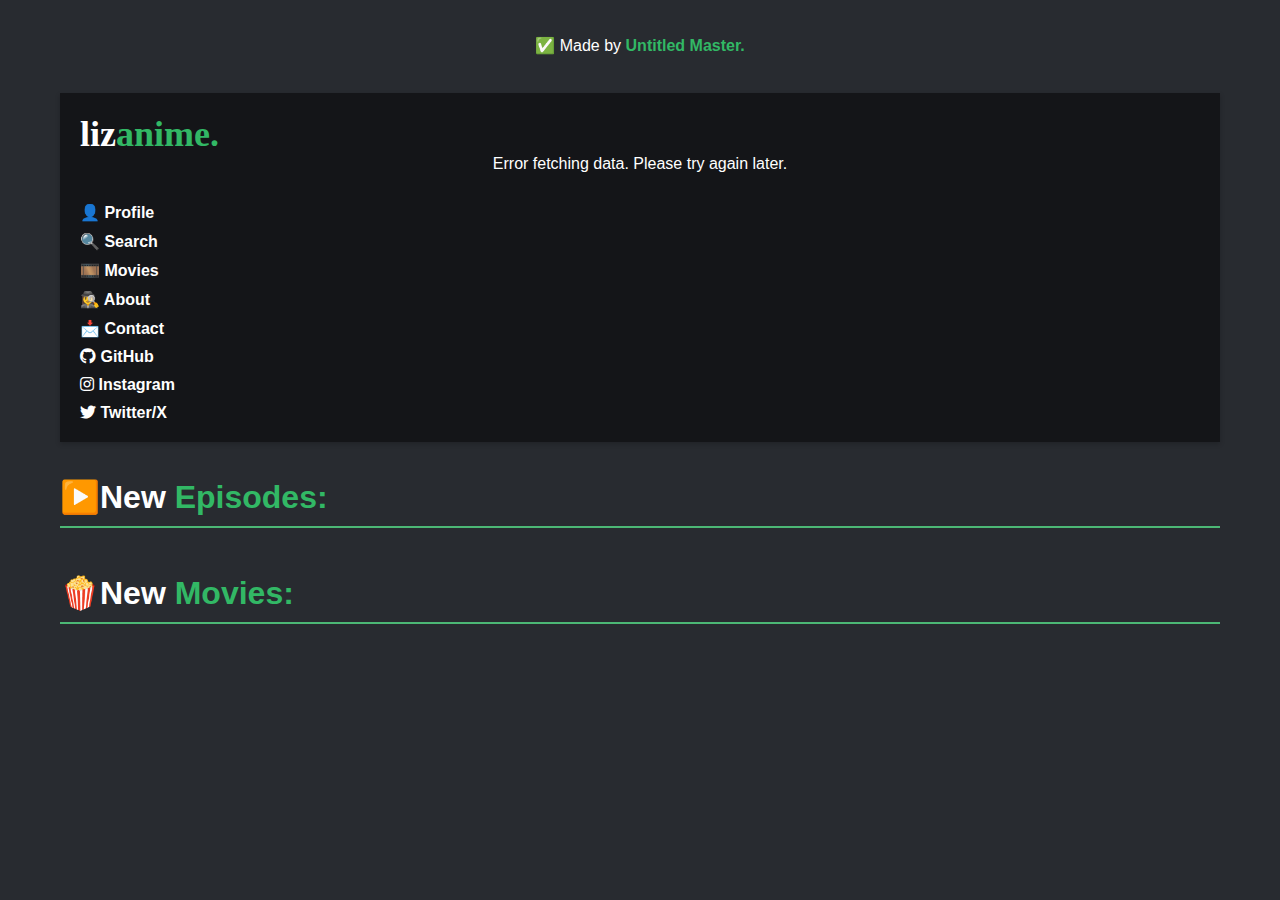
<file: index.html>
<!DOCTYPE html>
<html lang="en">

<head>
    <meta charset="UTF-8">
    <meta name="viewport" content="width=device-width, initial-scale=1.0">
    <title>LizAnime</title>
    <link rel="stylesheet" href="https://cdnjs.cloudflare.com/ajax/libs/font-awesome/5.15.4/css/all.min.css"> <!-- Font Awesome CSS link -->
    <link rel="stylesheet" href="styles.css">
    <link href="[data-uri]" rel="icon" type="image/x-icon">
</head>

<body>
    <br>
    <br>
    <p class="copy">✅ Made by <strong>Untitled Master.</strong></p>
    <br>

    <div class="container">
        <header class="header">
            <div class="header-container">
                <h1 class="title">liz<strong>anime.</strong></h1>
                <div class="loading-container" id="loading-container">
                    <div class="loading-spinner"></div>
                    <p class="loading-text">Loading...</p>
                </div>
                <nav class="navigation">
                    <ul class="nav-list">
                        <li><a href="profile.html">👤 Profile</a></li>
                        <li><a href="anime.html">🔍 Search</a></li>
                        <li><a href="movies.html">🎞️ Movies</a></li>
                        <li><a href="about.html">🕵️‍♀️ About</a></li>
                        <li><a href="#">📩 Contact</a></li>
                        <!-- Social media icons -->
                        <li><a href="https://github.com/Untitled-Master"><i class="fab fa-github"></i> GitHub</a></li>
                        <li><a href="https://www.instagram.com/untitledmaster/"><i class="fab fa-instagram"></i> Instagram</a></li>
                        <li><a href="https://x.com/untitledmaster0"><i class="fab fa-twitter"></i> Twitter/X</a></li>
                    </ul>
                </nav>
            </div>
        </header>
        <div class="Newep">
            <br>
            <br>
            <h1 class="titleone">▶️New <strong>Episodes:</strong></h1>
            <div class="custom-hr"></div>
        </div>
        <div class="episodes-grid" id="episodes">
            <!-- Episodes will be dynamically added here -->
        </div>
        <div class="Newep">
            <br>
            <br>
            <h1 class="titleone">🍿New <strong>Movies:</strong></h1>
            <div class="custom-hr"></div>
        </div>
        <div class="episodes-grid" id="movies">
            <!-- Episodes will be dynamically added here -->
        </div>
    </div>
    <script src="script.js"></script>
</body>

</html>
</file>
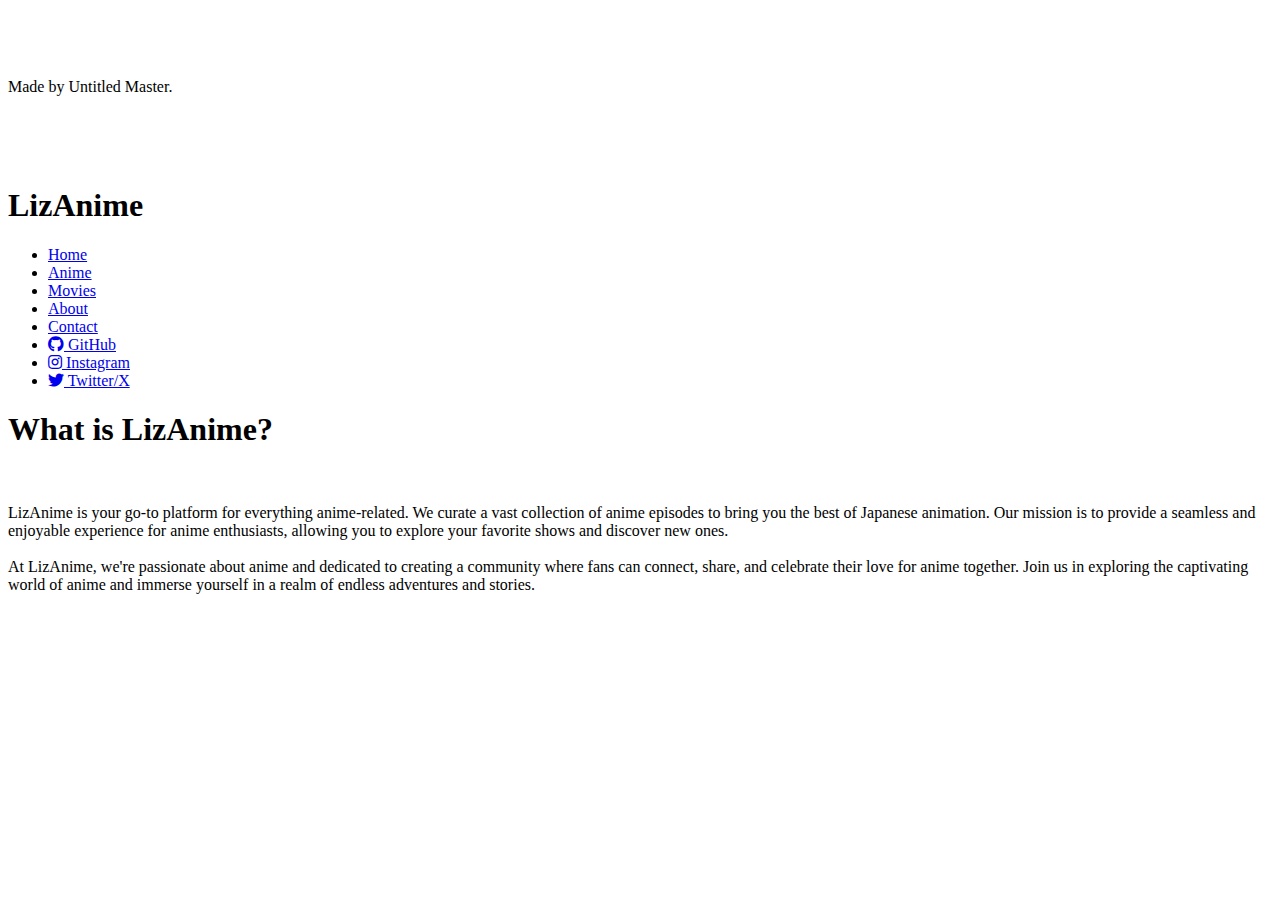
<file: about.html>
<!DOCTYPE html>
<html lang="en">

<head>
    <meta charset="UTF-8">
    <meta name="viewport" content="width=device-width, initial-scale=1.0">
    <title>LizAnime │ About</title>
    <link rel="stylesheet" href="https://cdnjs.cloudflare.com/ajax/libs/font-awesome/5.15.4/css/all.min.css"> <!-- Font Awesome CSS link -->
    <link rel="stylesheet" href="https://lizanime.vercel.app/styles.css">
    <link href="[data-uri]" rel="icon" type="image/x-icon">
</head>

<body>
    <br>
    <br>
    <br>
    <p class="copy">Made by Untitled Master.</p>
    <br>
    <br>
    <br>
    <div class="container">
        <div class="episodes-grid" id="episodes">
            <header class="header">
                <div class="header-container">
                    <h1 class="title">LizAnime</h1>
                    <nav class="navigation">
                        <ul class="nav-list">
                            <li><a href="index.html">Home</a></li>
                            <li><a href="anime.html">Anime</a></li>
                            <li><a href="#">Movies</a></li>
                            <li><a href="about.html">About</a></li>
                            <li><a href="#">Contact</a></li>
                            <!-- Social media icons -->
                            <li><a href="https://github.com/Untitled-Master"><i class="fab fa-github"></i> GitHub</a></li>
                            <li><a href="https://www.instagram.com/untitledmaster/"><i class="fab fa-instagram"></i> Instagram</a></li>
                            <li><a href="https://x.com/untitledmaster0"><i class="fab fa-twitter"></i> Twitter/X</a></li>
                        </ul>
                    </nav>
                </div>
            </header>
            <div class="divg2">
                <h1>What is <strong>LizAnime</strong>?</h1>
                <br>
                <p>LizAnime is your go-to platform for everything anime-related. We curate a vast collection of anime episodes to bring you the best of Japanese animation. Our mission is to provide a seamless and enjoyable experience for anime enthusiasts, allowing you to explore your favorite shows and discover new ones.

                <br>
                <br>    
                    At LizAnime, we're passionate about anime and dedicated to creating a community where fans can connect, share, and celebrate their love for anime together. Join us in exploring the captivating world of anime and immerse yourself in a realm of endless adventures and stories.</p>
            </div>
            <!-- Episodes will be dynamically added here -->
        </div>
    </div>
</body>

</html>
</file>
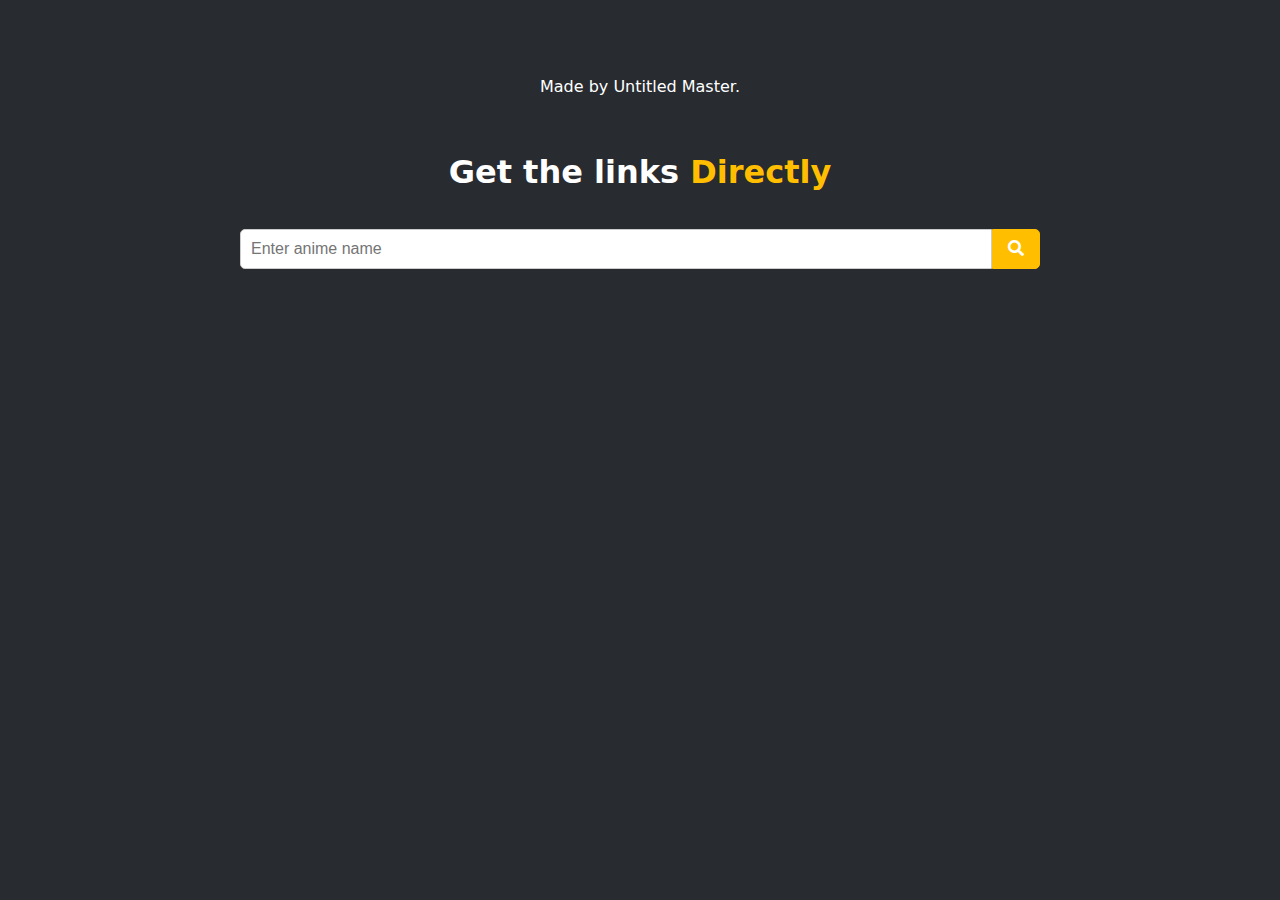
<file: anime.html>
<!DOCTYPE html>
<html lang="en">
<head>
<meta charset="UTF-8">
<meta name="viewport" content="width=device-width, initial-scale=1.0">
<title>LizAnime │ Search</title>
<link rel="stylesheet" href="https://cdnjs.cloudflare.com/ajax/libs/font-awesome/5.15.4/css/all.min.css">
<link href="[data-uri]" rel="icon" type="image/x-icon">


<style>
    /* Reset default styles */
    * {
        box-sizing: border-box;
        margin: 0;
        padding: 0;
    }

    body {
        font-family: system-ui, -apple-system, BlinkMacSystemFont, 'Segoe UI', Roboto, Oxygen, Ubuntu, Cantarell, 'Open Sans', 'Helvetica Neue', sans-serif;
        background-color: #282b30; /* Dark background */
        color: #fff; /* Light text color */
        padding: 20px;
    }

    .container {
        max-width: 800px;
        margin: 0 auto;
    }

    .input-container {
        display: flex;
        margin-bottom: 20px;
    }

    .anime-input {
        flex: 1;
        padding: 10px;
        border: 1px solid #ccc;
        border-radius: 5px 0 0 5px;
        font-size: 16px;
        background-color: #fff;
        color: #333;
    }

    .search-btn {
        padding: 10px 15px;
        border: 1px solid #ffbf00;
        border-radius: 0 5px 5px 0;
        background-color: #ffbf00;
        color: #fff;
        font-size: 16px;
        cursor: pointer;
        transition: background-color 0.3s ease;
    }

    .search-btn:hover {
        background-color: #ffbf00; /* Darker shade on hover */
    }

    .episode-list {
        list-style-type: none;
        padding: 0;
    }

    .episode-item {
        margin-bottom: 10px;
    }

    .episode-title {
        display: flex;
        align-items: center;
        font-size: 16px;
        font-weight: bold;
        margin-bottom: 5px;
        color: #fff; /* White text color */
        cursor: pointer;
    }

    .episode-icon {
        margin-right: 10px;
    }

    .episode-links {
        display: none;
        margin-left: 20px;
    }

    .server-link {
        display: block;
        margin-bottom: 5px;
        color: #fff;
        text-decoration: none;
        transition: color 0.3s ease;
    }

    .server-link:hover {
        color: #ffbf00; /* Main blue color on hover */
    }
    .copy{
        text-align: center;
    }
    strong{
        color: #ffbf00;
    }
</style>
</head>
<body>
    <br>
    <br>
    <br>
    <p class="copy">Made by Untitled Master.</p>
    <br>
    <br>
    <br>
    <h1 class="copy">Get the links <strong>Directly</strong></h1>
    <br>
    <br>
<div class="container">
    <div class="input-container">
        <input type="text" id="animeInput" class="anime-input" placeholder="Enter anime name">
        <button onclick="fetchEpisodes()" class="search-btn"><i class="fas fa-search"></i></button>
    </div>
    <ul id="episodeList" class="episode-list"></ul>
</div>
<script>
    function fetchEpisodes() {
        const animeName = document.getElementById('animeInput').value.trim();
        if (!animeName) {
            alert('Please enter an anime name.');
            return;
        }

        const apiUrl = `https://lizanime-api.onrender.com/anime_episodes1?anime=${encodeURIComponent(animeName)}`;
        fetch(apiUrl)
            .then(response => {
                if (!response.ok) {
                    throw new Error('Network response was not ok.');
                }
                return response.json();
            })
            .then(data => {
                displayEpisodesList(data);
            })
            .catch(error => {
                console.error('There was a problem fetching the episodes:', error);
                alert('There was a problem fetching the episodes. Please try again later.');
            });
    }

    function displayEpisodesList(episodes) {
        const episodeList = document.getElementById('episodeList');
        episodeList.innerHTML = '';

        episodes.forEach((episode, index) => {
            const episodeItem = document.createElement('li');
            episodeItem.classList.add('episode-item');

            const episodeTitle = document.createElement('div');
            episodeTitle.classList.add('episode-title');
            episodeTitle.innerHTML = `<i class="fas fa-play-circle episode-icon"></i>${episode.title}`;
            episodeTitle.addEventListener('click', () => toggleServers(episodeItem));
            episodeItem.appendChild(episodeTitle);

            const episodeLinks = document.createElement('div');
            episodeLinks.classList.add('episode-links');

            episode.urls.forEach((url, serverIndex) => {
                const serverLink = document.createElement('a');
                serverLink.href = url.trim();
                serverLink.target = '_blank';
                serverLink.classList.add('server-link');
                serverLink.textContent = `Server ${serverIndex + 1}`;
                episodeLinks.appendChild(serverLink);
            });

            episodeItem.appendChild(episodeLinks);
            episodeList.appendChild(episodeItem);
        });
    }

    function toggleServers(episodeItem) {
        const episodeLinks = episodeItem.querySelector('.episode-links');
        episodeLinks.style.display = episodeLinks.style.display === 'block' ? 'none' : 'block';
    }
</script>
</body>
</html>
</file>
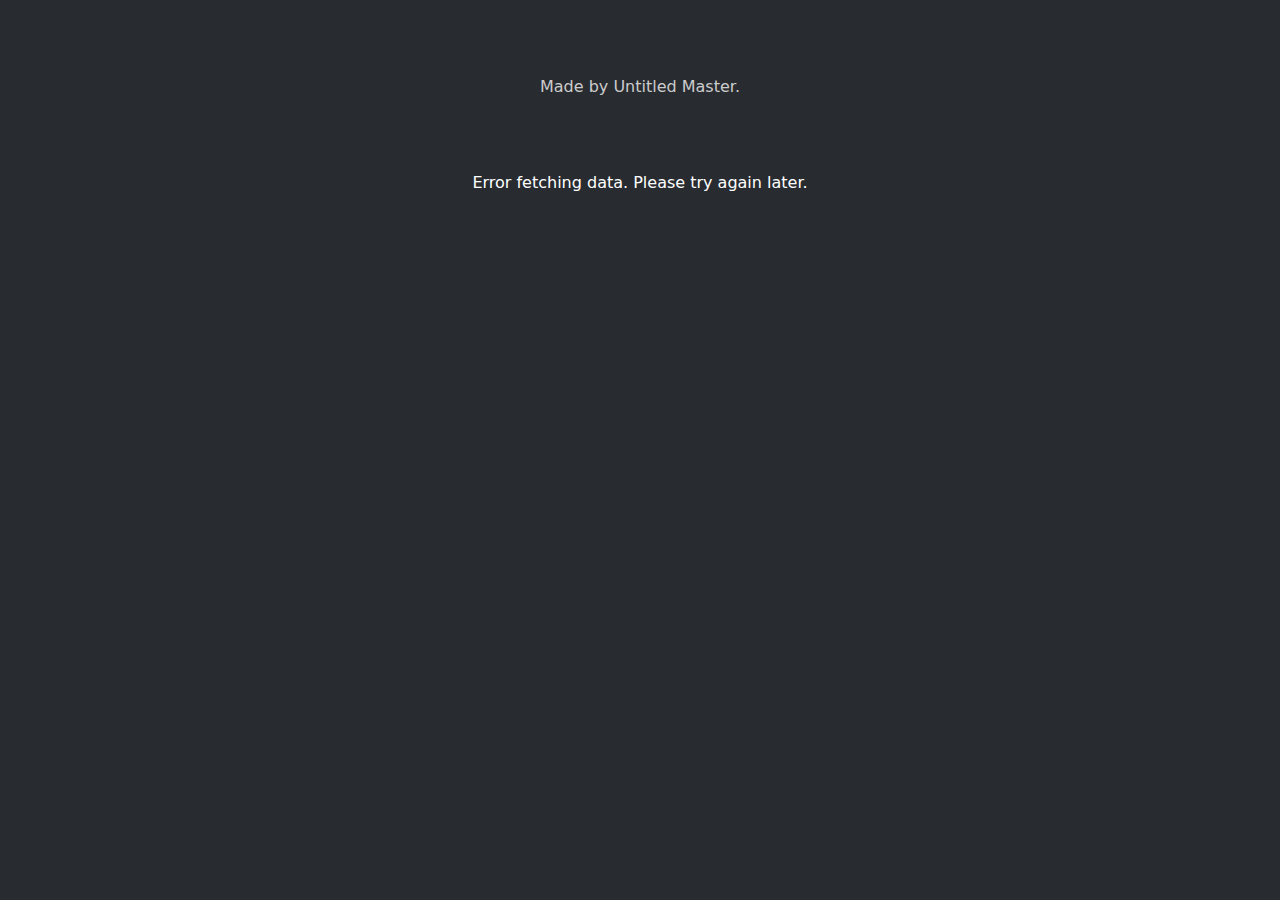
<file: index2.html>
<!DOCTYPE html>
<html lang="en">

<head>
    <meta charset="UTF-8">
    <meta name="viewport" content="width=device-width, initial-scale=1.0">
    <title>LizAnime</title>
    <link rel="stylesheet" href="https://cdnjs.cloudflare.com/ajax/libs/font-awesome/5.15.4/css/all.min.css"> <!-- Font Awesome CSS link -->
    <link rel="stylesheet" href="styles2.css">
    <link href="[data-uri]" rel="icon" type="image/x-icon">
</head>

<body>
    <br>
    <br>
    <br>
    <p class="copy">Made by Untitled Master.</p>
    <br>
    <br>
    <br>
    <div class="container">
        <div class="loading-container" id="loading-container">
            <div class="loading-spinner"></div>
            <p class="loading-text">Loading...</p>
        </div>
        <div class="episodes-grid" id="episodes">
            <!-- Episodes will be dynamically added here -->
        </div>
    </div>
    <script src="script2.js"></script>
</body>

</html>
</file>
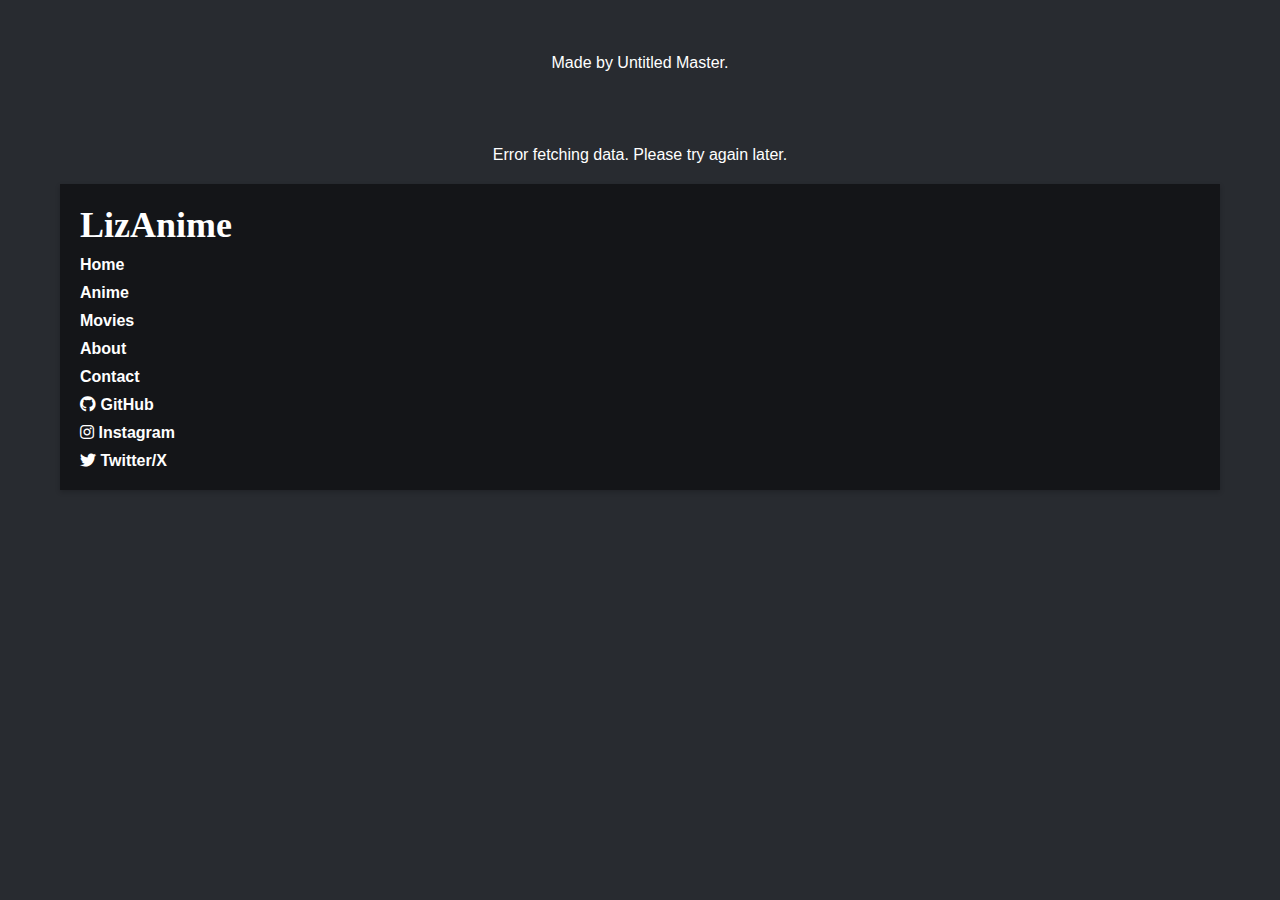
<file: movies.html>
<!DOCTYPE html>
<html lang="en">

<head>
    <meta charset="UTF-8">
    <meta name="viewport" content="width=device-width, initial-scale=1.0">
    <title>LizAnime</title>
    <link rel="stylesheet" href="https://cdnjs.cloudflare.com/ajax/libs/font-awesome/5.15.4/css/all.min.css"> <!-- Font Awesome CSS link -->
    <link rel="stylesheet" href="styles.css">
    <link href="[data-uri]" rel="icon" type="image/x-icon">
</head>

<body>
    <br>
    <br>
    <br>
    <p class="copy">Made by Untitled Master.</p>
    <br>
    <br>
    <br>
    <div class="container">
        <div class="loading-container" id="loading-container">
            <div class="loading-spinner"></div>
            <p class="loading-text">Loading...</p>
        </div>
        <div class="episodes-grid" id="episodes">
            <header class="header">
                <div class="header-container">
                    <h1 class="title">LizAnime</h1>
                    <nav class="navigation">
                        <ul class="nav-list">
                            <li><a href="index.html">Home</a></li>
                            <li><a href="anime.html">Anime</a></li>
                            <li><a href="movies.html">Movies</a></li>
                            <li><a href="about.html">About</a></li>
                            <li><a href="#">Contact</a></li>
                            <!-- Social media icons -->
                            <li><a href="https://github.com/Untitled-Master"><i class="fab fa-github"></i> GitHub</a></li>
                            <li><a href="https://www.instagram.com/untitledmaster/"><i class="fab fa-instagram"></i> Instagram</a></li>
                            <li><a href="https://x.com/untitledmaster0"><i class="fab fa-twitter"></i> Twitter/X</a></li>
                        </ul>
                    </nav>
                </div>
            </header>
            <!-- Episodes will be dynamically added here -->
        </div>
    </div>
    <script src="movies.js"></script>
</body>

</html>
</file>
<file: styles.css>
/* Reset default styles */
* {
    box-sizing: border-box;
    margin: 0;
    padding: 0;
}

body {
    font-family: Montserrat,sans-serif;
    background-color: #282b30; /* Dark background */
    color: #fff; /* Light text color */
}

strong{
    color: #32b865;
}
.copy{
    text-align: center;
}
.episodes-title {
    font-size: 24px;
    font-weight: bold;
    margin-bottom: 20px;
    color: #ffffff; /* Dark text color */
}

/* Header styles */
.header {
    position: relative;
    padding: 20px;
    box-shadow: 0 2px 5px rgba(0, 0, 0, 0.2);
    background-image: url('https://wallpapers-clan.com/wp-content/uploads/2024/02/attack-on-titan-eren-yeager-rage-desktop-wallpaper-preview.jpg');
    background-size: cover;
    background-position: center;
    position: relative;
    z-index: 0;
}

.header::before {
    content: "";
    position: absolute;
    top: 0;
    left: 0;
    width: 100%;
    height: 100%;
    background-color: rgba(0, 0, 0, 0.5); /* Adjust opacity as needed */
    z-index: -1; /* Set the z-index to be behind the content */
}

.header-container {
    max-width: 1200px;
    margin: 0 auto;

    align-items: center;
    justify-content: space-between;
}

.title {
    font-size: 36px;
    font-weight: bold;
    margin: 0;
    color: #fff;
    font-family: Cambria, Cochin, Georgia, Times, 'Times New Roman', serif;
}

.navigation {
    display: flex;
}

.nav-list {
    list-style-type: none;
    margin: 0;
    padding: 0;
}

.nav-list li {
    margin-right: 20px;
    margin-top: 10px;
}

.nav-list li a {
    text-decoration: none;
    color: #fff;
    font-weight: bold;
    transition: color 0.3s ease;
}

.nav-list li a:hover {
    color: #32b865; /* Change color on hover */
}

.container {
    max-width: 1200px;
    margin: 20px auto;
    padding: 0 20px;
}

.loading-container {
    text-align: center;
    margin-bottom: 20px;
}

.loading-spinner {
    border: 4px solid rgba(255, 255, 255, 0.1);
    border-top: 4px solid #4CB875; /* Main blue color */
    border-radius: 50%;
    width: 50px;
    height: 50px;
    animation: spin 1s linear infinite;
    margin: 0 auto 10px;
}

@keyframes spin {
    0% { transform: rotate(0deg); }
    100% { transform: rotate(360deg); }
}

.loading-text {
    font-size: 18px;
    color: #ccc; /* Light gray text color */
}

.episodes-grid {
    display: grid;
    grid-template-columns: repeat(auto-fit, minmax(187px, 1fr)); /* Smaller card width */
    grid-gap: 20px;
}

.episode-card {
    position: relative;
    background-color: #333; /* Dark card background */
    border-radius: 10px;
    overflow: hidden;
    box-shadow: 0 4px 10px rgba(0, 0, 0, 0.1);
    transition: box-shadow 0.3s ease;
}

.episode-card::before {
    content: "";
    position: absolute;
    top: 0;
    left: 0;
    width: 100%;
    height: 100%;
    background: linear-gradient(to top, rgba(0, 0, 0, 0.8) 0%, rgba(0, 0, 0, 0) 100%);
    z-index: 0;
}

.episode-card:hover {
    box-shadow: 0 8px 20px rgba(0, 0, 0, 0.2);
}

.episode-card img {
    width: 450px;
    height: 450px; /* Ensure 1:1 aspect ratio */
    object-fit: cover; /* Maintain aspect ratio and cover the entire space */
    border-radius: 10px; /* Rounded corners */
}

.episode-info {
    position: absolute;
    bottom: 0;
    left: 0;
    right: 0;
    background: linear-gradient(to top, rgba(0, 0, 0, 0.8) 0%, rgba(0, 0, 0, 0) 100%); /* Gradient shade from bottom to top */
    padding: 10px;
}

.episode-title {
    font-family: system-ui, -apple-system, BlinkMacSystemFont, 'Segoe UI', Roboto, Oxygen, Ubuntu, Cantarell, 'Open Sans', 'Helvetica Neue', sans-serif;
    font-size: 20px;
    font-weight: bold;
    margin-bottom: 5px;
    color: #fff; /* White text color */
}

.episode-links {
    display: flex;
    justify-content: space-between;
    align-items: center;
    margin-top: 10px; /* Smaller margin top */
}

.server-buttons {
    padding: 2px;
    
}

.server-button {
    background-color: #4CB875; /* Main blue color */
    color: #fff; /* White text color */
    border: none;
    padding: 8px 5px; /* Smaller padding */
    border-radius: 4px;
    cursor: pointer;
    margin-top: 5px;
    transition: background-color 0.3s ease;
    margin-right: 10px;
}

.server-button:last-child {
    margin-right: 0;
}

.server-button:hover {
    background-color: 	#424549; /* Darker shade of blue on hover */
}

.icon {
    margin-right: 5px;
}

.custom-hr {
    height: 2px;
    background-color: #4CB875;
    margin: 10px 0; /* Adjust margin for spacing */
}
</file>
<file: styles2.css>
/* Reset default styles */
* {
    box-sizing: border-box;
    margin: 0;
    padding: 0;
}

body {
    font-family: system-ui, -apple-system, BlinkMacSystemFont, 'Segoe UI', Roboto, Oxygen, Ubuntu, Cantarell, 'Open Sans', 'Helvetica Neue', sans-serif;
    background-color: #282b30; /* Dark background */
    color: #fff; /* Light text color */
}

strong {
    color: #ffbf00; /* Yellow color for strong elements */
}

.copy {
    text-align: center;
    color: #ccc; /* Light gray color for copy text */
    margin-top: 20px; /* Add some top margin */
}

.container {
    max-width: 1200px;
    margin: 20px auto;
    padding: 0 20px;
}

.loading-container {
    text-align: center;
    margin-bottom: 20px;
}

.loading-spinner {
    border: 4px solid rgba(255, 255, 255, 0.1);
    border-top: 4px solid #ebb105; /* Main blue color */
    border-radius: 50%;
    width: 50px;
    height: 50px;
    animation: spin 1s linear infinite;
    margin: 0 auto 10px;
}

@keyframes spin {
    0% { transform: rotate(0deg); }
    100% { transform: rotate(360deg); }
}

.loading-text {
    font-size: 18px;
    color: #ccc; /* Light gray text color */
}

.episodes-grid {
    display: grid;
    grid-template-columns: repeat(auto-fit, minmax(200px, 1fr)); /* Responsive grid */
    grid-gap: 20px;
}

.episode-card {
    position: relative;
    background-color: #333; /* Dark card background */
    border-radius: 10px;
    overflow: hidden;
    box-shadow: 0 4px 10px rgba(0, 0, 0, 0.1);
    transition: box-shadow 0.3s ease;
}

.episode-card::before {
    content: "";
    position: absolute;
    top: 0;
    left: 0;
    width: 100%;
    height: 100%;
    background: linear-gradient(to top, rgba(0, 0, 0, 0.8) 0%, rgba(0, 0, 0, 0) 100%);
    z-index: 0;
}

.episode-card:hover {
    box-shadow: 0 8px 20px rgba(0, 0, 0, 0.2);
}

.episode-card img {
    width: 100%; /* Ensure image fills the card */
    height: 100%; /* Ensure image fills the card */
    object-fit: cover; /* Maintain aspect ratio and cover the entire space */
    border-radius: 10px; /* Rounded corners */
}

.episode-info {
    position: absolute;
    bottom: 0;
    left: 0;
    right: 0;
    background: linear-gradient(to top, rgba(0, 0, 0, 0.8) 0%, rgba(0, 0, 0, 0) 100%); /* Gradient shade from bottom to top */
    padding: 10px;
}

.episode-title {
    font-size: 20px;
    font-weight: bold;
    margin-bottom: 5px;
    color: #fff; /* White text color */
}

.episode-links {
    display: flex;
    justify-content: space-between;
    align-items: center;
    margin-top: 10px; /* Smaller margin top */
}

.server-buttons {
    padding: 2px;
}

.server-button {
    background-color: #ebb105; /* Main blue color */
    color: #fff; /* White text color */
    border: none;
    padding: 8px 5px; /* Smaller padding */
    border-radius: 4px;
    cursor: pointer;
    margin-top: 5px;
    transition: background-color 0.3s ease;
    margin-right: 10px;
}

.server-button:last-child {
    margin-right: 0;
}

.server-button:hover {
    background-color: #424549; /* Darker shade of blue on hover */
}

.icon {
    margin-right: 5px;
}
</file>
